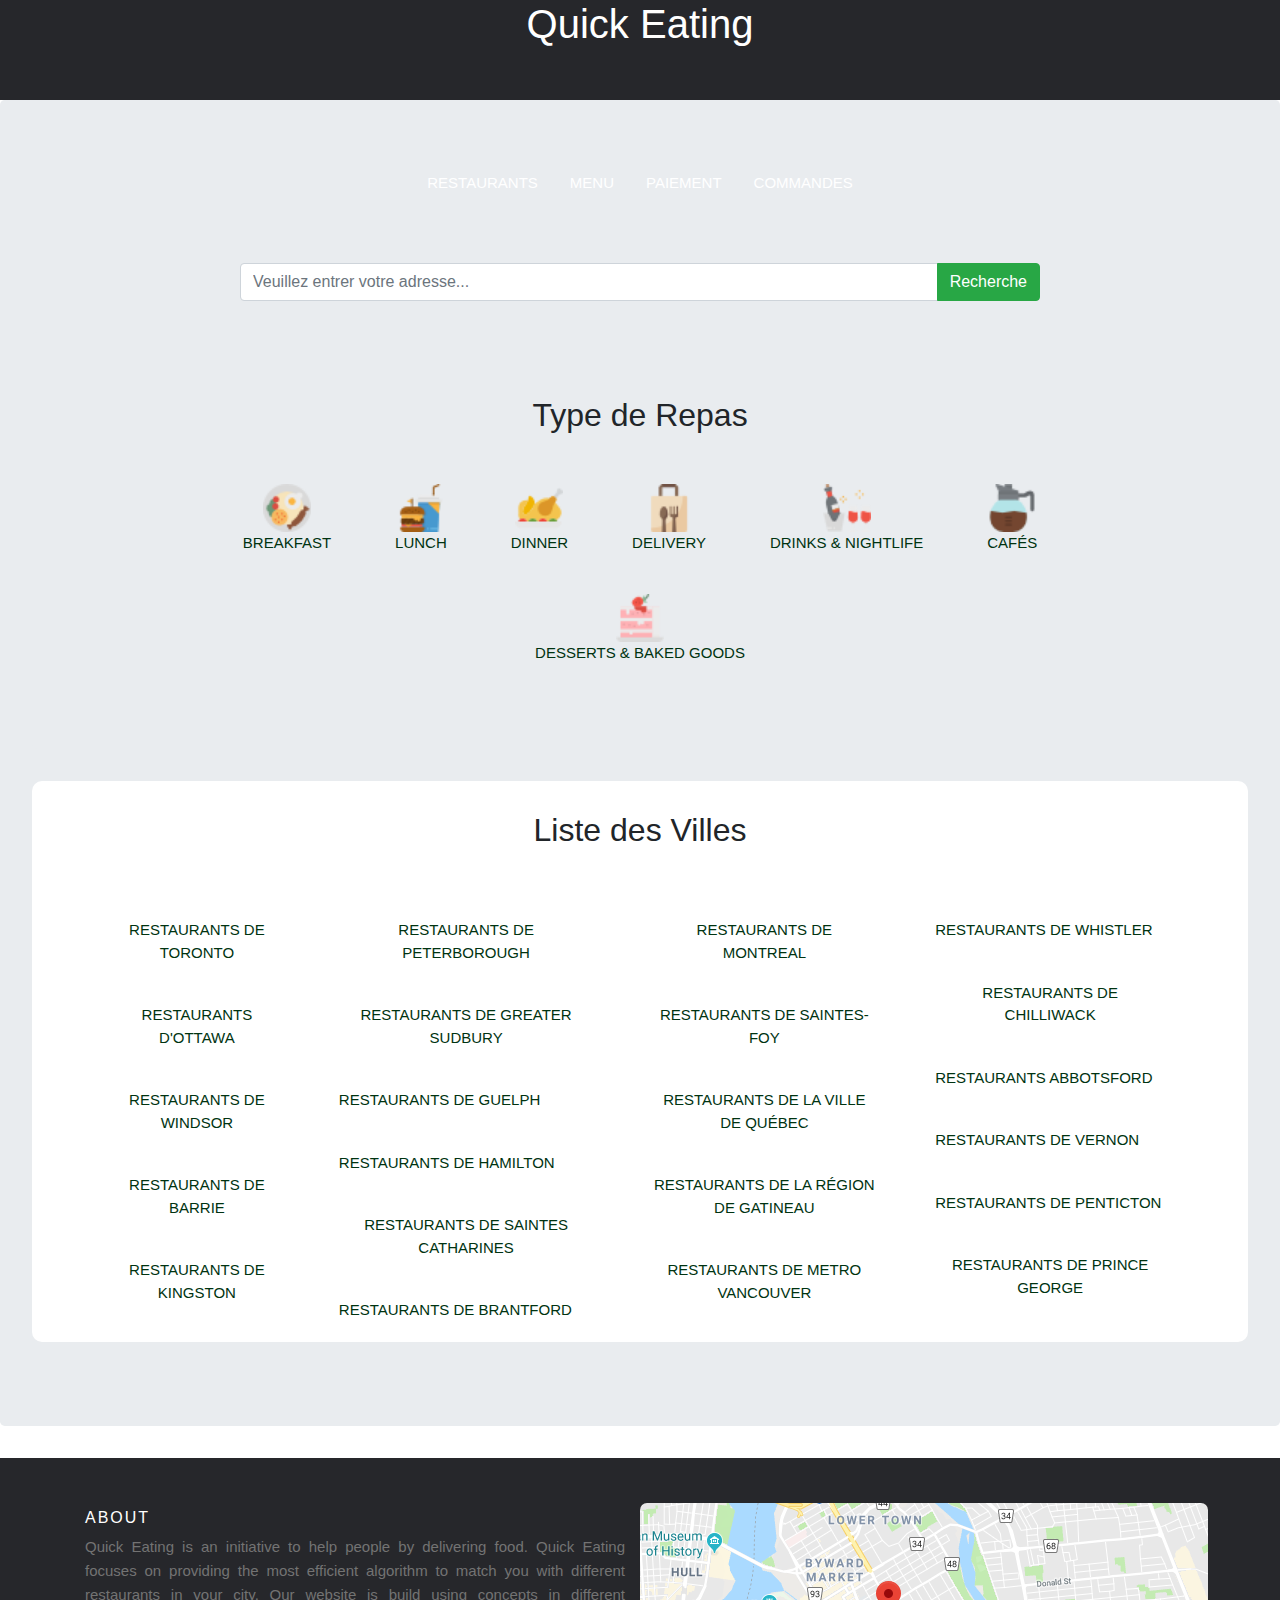
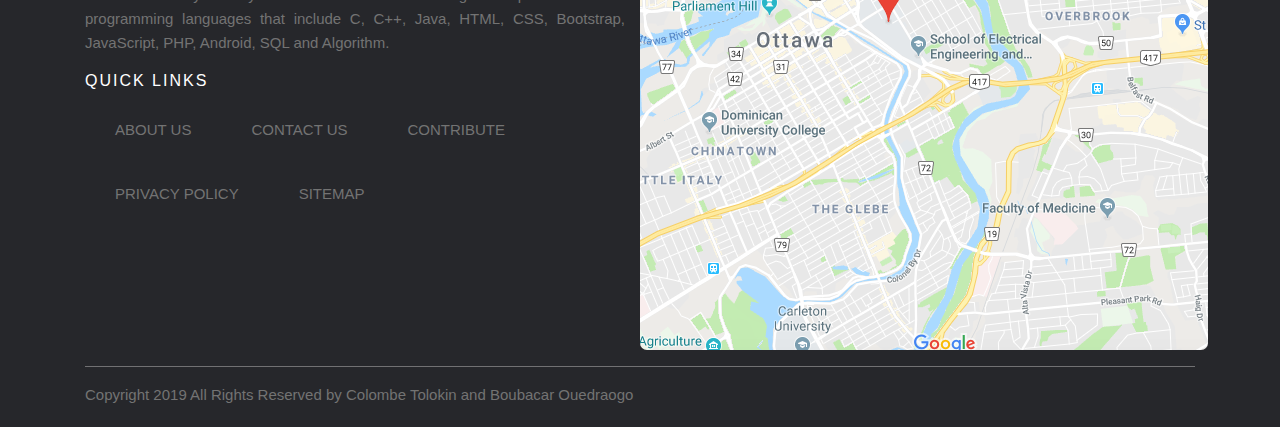
<file: Quick Eating Web/index.html>
<!DOCTYPE html>
<html lang="fr-FR">

<head>
	<title>Les Restaurants</title>
	<meta charset="utf-8">
	<meta name="viewport" content="width=device-width, initial-scale=1.0">
	<link rel="stylesheet" href="https://use.fontawesome.com/releases/v5.8.2/css/all.css" integrity="sha384-oS3vJWv+0UjzBfQzYUhtDYW+Pj2yciDJxpsK1OYPAYjqT085Qq/1cq5FLXAZQ7Ay"
	 crossorigin="anonymous">
	<link rel="stylesheet" href="https://stackpath.bootstrapcdn.com/bootstrap/4.3.1/css/bootstrap.min.css" integrity="sha384-ggOyR0iXCbMQv3Xipma34MD+dH/1fQ784/j6cY/iJTQUOhcWr7x9JvoRxT2MZw1T"
	 crossorigin="anonymous">
     <link rel="stylesheet" href="https://cdnjs.cloudflare.com/ajax/libs/font-awesome/4.7.0/css/font-awesome.min.css">
	<link rel="stylesheet" href="style.css">
</head>

<body>
	<header style="background-color: #26272b; color: white">
		<h1>Quick Eating</h1>
	</header>
	<main class="jumbotron page_acceuil">
		<container style="margin-bottom:25px; margin-top: 15px;">
			<ul class="nav justify-content-center">
				<li class="nav-item">
					<a style="color:white" class="nav-link menu-restaurants" href="Restaurants.html">Restaurants</a>
				</li>
				<li class="nav-item">
					<a style="color:white" class="nav-link menu" href="Menu.html">Menu</a>
				</li>
				<li class="nav-item">
					<a style="color:white" class="nav-link menu-paiement" href="Paiement.html">Paiement</a>
				</li>
				<li class="nav-item">
					<a style="color:white" class="nav-link menu-commandes" href="Commandes.html">Commandes</a>
				</li>
			</ul>
		</container>
		<container style="margin-top:60px; margin-bottom:15px;" class="my_Menu">
			<div style="width: 800px;" class="input-group mb-3">
  <input type="text" class="form-control" placeholder="Veuillez entrer votre adresse..." >
  <div class="input-group-append">
    <button class="btn btn-success" type="button">Recherche</button>
  </div>
</div>
		</container>
		<container>
			<div class="jumbotron">
				<div style="text-align:center;" class="container">
					<h2 style="margin-bottom: 30px">Type de Repas</h2>
					<div class="ui segment eight column doubling padded grid">
						<a href="https://www.flaticon.com/authors/photo3idea-studio" class="column ta-center start-categories-item">
							<img class="ui middle aligned mini image mb5" src="breakfast.png"
							 data-original="https://b.zmtcdn.com/images/search_tokens/app_icons/category_8.png?output-format=webp" style="height: 48px; width: 48px; display: inline-block;">
							<div>Breakfast</div>
						</a>
						<a href="https://www.flaticon.com/authors/photo3idea-studio" title="photo3idea_studio" class="column ta-center start-categories-item">
							<img class="ui middle aligned mini image mb5" src="burger.png"
							 data-original="https://b.zmtcdn.com/images/search_tokens/app_icons/category_9.png?output-format=webp" style="height: 48px; width: 48px; display: inline-block;">
							<div>Lunch</div>
						</a>
						<a href="https://www.flaticon.com/authors/smashicons" class="column ta-center start-categories-item">
							<img class="ui middle aligned mini image mb5" src="turkey.png"
							 data-original="https://b.zmtcdn.com/images/search_tokens/app_icons/category_10.png?output-format=webp" style="height: 48px; width: 48px; display: inline-block;">
							<div>Dinner</div>
						</a>
						<!--<a href="https://www.zomato.com/ottawa/take-away" class="column ta-center start-categories-item">
							<img class="ui middle aligned mini image mb5" src="https://b.zmtcdn.com/images/search_tokens/app_icons/category_5.png?output-format=webp"
							 data-original="https://b.zmtcdn.com/images/search_tokens/app_icons/category_5.png?output-format=webp" style="height: 48px; width: 48px; display: inline-block;">
							<div>Take-Out</div>
						</a>-->
						<a href="/downloads/bag.png" class="column ta-center start-categories-item">
							<img class="ui middle aligned mini image mb5" src="bag.png"
							 data-original="https://b.zmtcdn.com/images/search_tokens/app_icons/category_1.png?output-format=webp" style="height: 48px; width: 48px; display: inline-block;">
							<div>Delivery</div>
						</a>
						<a href="https://www.zomato.com/ottawa/drinks-and-nightlife" class="column ta-center start-categories-item">
							<img class="ui middle aligned mini image mb5" src="alcoholic-drinks.png"
							 data-original="https://b.zmtcdn.com/images/search_tokens/app_icons/category_3.png?output-format=webp" style="height: 48px; width: 48px; display: inline-block;">
							<div>Drinks &amp; Nightlife</div>
						</a>
						<a href="https://www.zomato.com/ottawa/restaurants?category=6" class="column ta-center start-categories-item">
							<img class="ui middle aligned mini image mb5" src="coffee-pot.png"
							 data-original="https://b.zmtcdn.com/images/search_tokens/app_icons/category_6.png?output-format=webp" style="height: 48px; width: 48px; display: inline-block;">
							<div>Cafés</div>
						</a>
						<a href="https://www.zomato.com/ottawa/restaurants?desserts-bakes=1" class="column ta-center start-categories-item">
							<img class="ui middle aligned mini image mb5" src="cake.png"
							 data-original="https://b.zmtcdn.com/images/search_tokens/app_icons/special_10.png?output-format=webp" style="height: 48px; width: 48px; display: inline-block;">
							<div>Desserts &amp; Baked Goods</div>
						</a>
					</div>
				</div>
			</div>
			<div style="text-align: center; padding: 0px; background-color: white; border-radius: 10px ;margin-bottom: 20px;" class="jumbotron">
                <h2 style="margin-bottom: 50px; padding-top: 30px;">Liste des Villes</h2>
				<div style="text-align:center; display: flex; flex-direction: row; justify-content: center;" class="container">
                    <section>
                        <ul>
                             <li class="col-l-4 mbot">
                    <div class="ui segment flex">
                        <a style="flex-grow: 1;" href="#">Restaurants de Toronto</a>
                    </div>
                </li>
                                <li class="col-l-4 mbot">
                    <div class="ui segment flex">
                        <a style="flex-grow: 1;" href="#">Restaurants d'Ottawa</a>
                    </div>
                </li>
                                <li class="col-l-4 mbot">
                    <div class="ui segment flex">
                        <a style="flex-grow: 1;" href="#">Restaurants de Windsor</a>
                    </div>
                </li>
                                <li class="col-l-4 mbot">
                    <div class="ui segment flex">
                        <a style="flex-grow: 1;" href="#">Restaurants de Barrie</a>
                    </div>
                </li>
                                <li class="col-l-4 mbot">
                    <div class="ui segment flex">
                        <a style="flex-grow: 1;" href="#">Restaurants de Kingston</a>
                    </div>
                </li>
                        </ul>
                    </section>
                    <section>
                        <ul>
                              <li class="col-l-4 mbot">
                    <div class="ui segment flex">
                        <a style="flex-grow: 1;" href="#">Restaurants de Peterborough</a>
                    </div>
                </li>
                                <li class="col-l-4 mbot">
                    <div class="ui segment flex">
                        <a style="flex-grow: 1;" href="#">Restaurants de Greater Sudbury</a>
                    </div>
                </li>
                                <li class="col-l-4 mbot">
                    <div class="ui segment flex">
                        <a style="flex-grow: 1;" href="#">Restaurants de Guelph</a>
                    </div>
                </li>
                                <li class="col-l-4 mbot">
                    <div class="ui segment flex">
                        <a style="flex-grow: 1;" href="#">Restaurants de Hamilton</a>
                    </div>
                </li>
                                <li class="col-l-4 mbot">
                    <div class="ui segment flex">
                        <a style="flex-grow: 1;" href="#">Restaurants de Saintes Catharines</a>
                    </div>
                </li>
                                <li class="col-l-4 mbot">
                    <div class="ui segment flex">
                        <a style="flex-grow: 1;" href="#">Restaurants de Brantford</a>
                    </div>
                </li>
                        </ul>
                    </section>
                    <section>
                        <ul>
                            <li class="col-l-4 mbot">
                    <div class="ui segment flex">
                        <a style="flex-grow: 1;" href="#">Restaurants de Montreal</a>
                    </div>
                </li>
                                <li class="col-l-4 mbot">
                    <div class="ui segment flex">
                        <a style="flex-grow: 1;" href="#">Restaurants de Saintes-Foy</a>
                    </div>
                </li>
                                <li class="col-l-4 mbot">
                    <div class="ui segment flex">
                        <a style="flex-grow: 1;" href="#">Restaurants de la ville de Québec</a>
                    </div>
                </li>
                                <li class="col-l-4 mbot">
                    <div class="ui segment flex">
                        <a style="flex-grow: 1;" href="#">Restaurants de la région de Gatineau</a>
                    </div>
                </li>
                         <li class="col-l-4 mbot">
                    <div class="ui segment flex">
                        <a style="flex-grow: 1;" href="#">Restaurants de Metro Vancouver</a>
                        <i class="angle right icon"></i>
                    </div>
                </li>
                        </ul>
                    </section>
                    <section>
                        <ul> <li class="col-l-4 mbot">
                    <div class="ui segment flex">
                        <a style="flex-grow: 1;" href="#">Restaurants de Whistler</a>
                        <i class="angle right icon"></i>
                    </div>
                </li>
                                <li class="col-l-4 mbot">
                    <div class="ui segment flex">
                        <a style="flex-grow: 1;" href="#">Restaurants de Chilliwack</a>
                        <i class="angle right icon"></i>
                    </div>
                </li>
                                <li class="col-l-4 mbot">
                    <div class="ui segment flex">
                        <a style="flex-grow: 1;" href="#">Restaurants Abbotsford</a>
                        <i class="angle right icon"></i>
                    </div>
                </li>
                                <li class="col-l-4 mbot">
                    <div class="ui segment flex">
                        <a style="flex-grow: 1;" href="#">Restaurants de Vernon</a>
                        <i class="angle right icon"></i>
                    </div>
                </li>
                                <li class="col-l-4 mbot">
                    <div class="ui segment flex">
                        <a style="flex-grow: 1;" href="#">Restaurants de Penticton</a>
                        <i class="angle right icon"></i>
                    </div>
                </li>
                                <li class="col-l-4 mbot">
                    <div class="ui segment flex">
                        <a style="flex-grow: 1;" href="#">Restaurants de Prince George</a>
                        <i class="angle right icon"></i>
                    </div>
                </li></ul>
                    </section>
				</div>
			</div>
		</container>
		</container>
	</main>
	<div class="footer">
		  <!-- Site footer -->
    <footer class="site-footer">
      <div class="container">
        <div class="row">
          <div class="col-sm-12 col-md-6">
            <h6>About</h6>
            <p class="text-justify">Quick Eating is an initiative to help people by delivering food. Quick Eating focuses on providing the most efficient algorithm to match you with different restaurants in your city. Our website is build using concepts in different programming languages that include C, 
                C++, Java, HTML, CSS, Bootstrap, JavaScript, PHP, Android, SQL and Algorithm.</p>
                <div class=" ">
            <h6>Quick Links</h6>
            <ul style="" class="footer">
              <li><a href="#">About Us</a></li>
              <li><a href="#">Contact Us</a></li>
              <li><a href="#">Contribute</a></li>
              <li><a href="#">Privacy Policy</a></li>
              <li><a href="#">Sitemap</a></li>
            </ul>
          </div>
          </div>
          <div>
              <img style="border-radius:7px" src="map.png">
          </div>
        </div>
        <hr>
      </div>
      <div class="container">
        <div class="row">
          <div class="col-md-8 col-sm-6 col-xs-12">
            <p class="copyright-text">Copyright 2019 All Rights Reserved by Colombe Tolokin and Boubacar Ouedraogo</p>
          </div>
        </div>
      </div>
</footer>
	</div>

</body>
<script src="https://code.jquery.com/jquery-3.3.1.slim.min.js" integrity="sha384-q8i/X+965DzO0rT7abK41JStQIAqVgRVzpbzo5smXKp4YfRvH+8abtTE1Pi6jizo"
 crossorigin="anonymous"></script>
<script src="https://cdnjs.cloudflare.com/ajax/libs/popper.js/1.14.7/umd/popper.min.js" integrity="sha384-UO2eT0CpHqdSJQ6hJty5KVphtPhzWj9WO1clHTMGa3JDZwrnQq4sF86dIHNDz0W1"
 crossorigin="anonymous"></script>
<script src="https://stackpath.bootstrapcdn.com/bootstrap/4.3.1/js/bootstrap.min.js" integrity="sha384-JjSmVgyd0p3pXB1rRibZUAYoIIy6OrQ6VrjIEaFf/nJGzIxFDsf4x0xIM+B07jRM"
 crossorigin="anonymous"></script>

</html>
</file>
<file: Quick Eating Web/style.css>
body{
	font-family: "Lucida Sans Unicode", "Lucida Grande", sans-serif;
	font-size: 14px;
	margin: 0px;
	padding: 0px;
	height:100%;
}

h1{
	font-size: 40px;
	font-weight: normal;
	text-align: center;
}

header{
		height: 100px;
}


li{

	list-style-type: none;
	float: left;
}

ul{
	margin: 0px;
	padding: 0px;

}

/*nav{
	width: 100%;
	background-color:#b3ffcc;
}*/

 a{
	display: inline-block;
	text-decoration: none;
	padding: 20px 30px;
	color: #003311;
	text-transform: uppercase;
	font-size: 15px;
}

.table{
	display: table;
	margin: 0 auto;
}

/*.menu-ind:hover{
	border-top: 5px solid  #1a1400;
	background-color: rgba(64, 200, 130, 0.15);
}

.menu-restaurants:hover{
	border-top: 5px solid  #1a1400;
	background-color: rgba(241, 211, 79, 0.15);
}

.menu:hover{
	border-top: 5px solid  #1a1400;
	background-color: rgba(228, 112, 192, 0.15);
}

.menu-paiement:hover{
	border-top: 5px solid  #1a1400;
	background-color: rgba(000, 112, 192, 0.15);
}

.menu-commandes:hover{
	border-top: 5px solid  #1a1400;
	background-color: rgba(000, 112, 192, 0.15);
}*/

.page_acceuil{
	margin-left: auto;
	margin-right: auto;
}

.my_Menu{
	display: flex;
	flex-direction: row;
	justify-content: center;
	margin-bottom: 15px;
}


.site-footer
{
  background-color:#26272b;
  padding:45px 0 20px;
  font-size:15px;
  line-height:24px;
  color:#737373;
}
.site-footer hr
{
  border-top-color:#bbb;
  opacity:0.5
}
.site-footer hr.small
{
  margin:20px 0
}
.site-footer h6
{
  color:#fff;
  font-size:16px;
  text-transform:uppercase;
  margin-top:5px;
  letter-spacing:2px
}
.site-footer a
{
  color:#737373;
}
.site-footer a:hover
{
  color:#3366cc;
  text-decoration:none;
}
.footer-links
{
  padding-left:0;
  list-style:none
}
.footer-links li
{
  display:block
}
.footer-links a
{
  color:#737373
}
.footer-links a:active,.footer-links a:focus,.footer-links a:hover
{
  color:#3366cc;
  text-decoration:none;
}
.footer-links.inline li
{
  display:inline-block
}
.site-footer .social-icons
{
  text-align:right
}
.site-footer .social-icons a
{
  width:40px;
  height:40px;
  line-height:40px;
  margin-left:6px;
  margin-right:0;
  border-radius:100%;
  background-color:#33353d
}
.copyright-text
{
  margin:0
}
@media (max-width:991px)
{
  .site-footer [class^=col-]
  {
    margin-bottom:30px
  }
}
@media (max-width:767px)
{
  .site-footer
  {
    padding-bottom:0
  }
  .site-footer .copyright-text,.site-footer .social-icons
  {
    text-align:center
  }
}
.social-icons
{
  padding-left:0;
  margin-bottom:0;
  list-style:none
}
.social-icons li
{
  display:inline-block;
  margin-bottom:4px
}
.social-icons li.title
{
  margin-right:15px;
  text-transform:uppercase;
  color:#96a2b2;
  font-weight:700;
  font-size:13px
}
.social-icons a{
  background-color:#eceeef;
  color:#818a91;
  font-size:16px;
  display:inline-block;
  line-height:44px;
  width:44px;
  height:44px;
  text-align:center;
  margin-right:8px;
  border-radius:100%;
  -webkit-transition:all .2s linear;
  -o-transition:all .2s linear;
  transition:all .2s linear
}
.social-icons a:active,.social-icons a:focus,.social-icons a:hover
{
  color:#fff;
  background-color:#29aafe
}
.social-icons.size-sm a
{
  line-height:34px;
  height:34px;
  width:34px;
  font-size:14px
}
.social-icons a.facebook:hover
{
  background-color:#3b5998
}
.social-icons a.twitter:hover
{
  background-color:#00aced
}
.social-icons a.linkedin:hover
{
  background-color:#007bb6
}
.social-icons a.dribbble:hover
{
  background-color:#ea4c89
}
@media (max-width:767px)
{
  .social-icons li.title
  {
    display:block;
    margin-right:0;
    font-weight:600
  }
}
</file>
